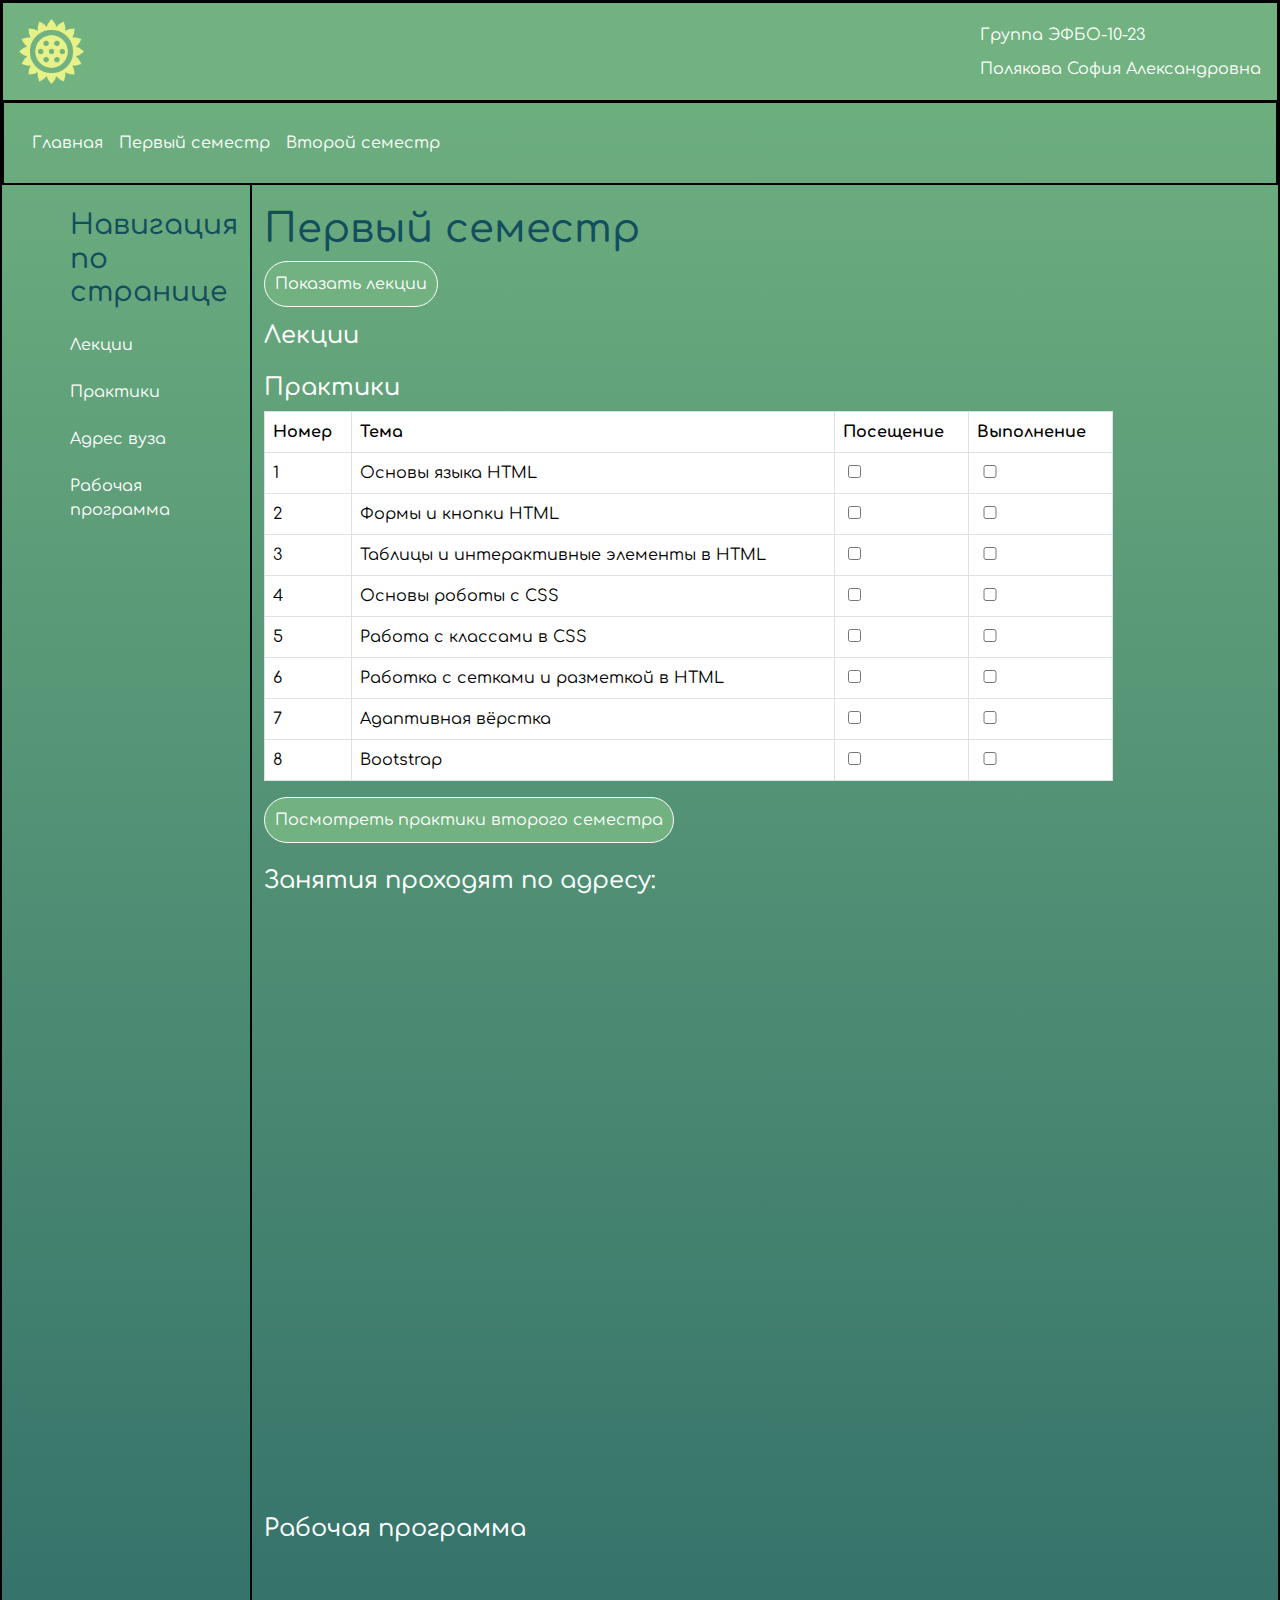
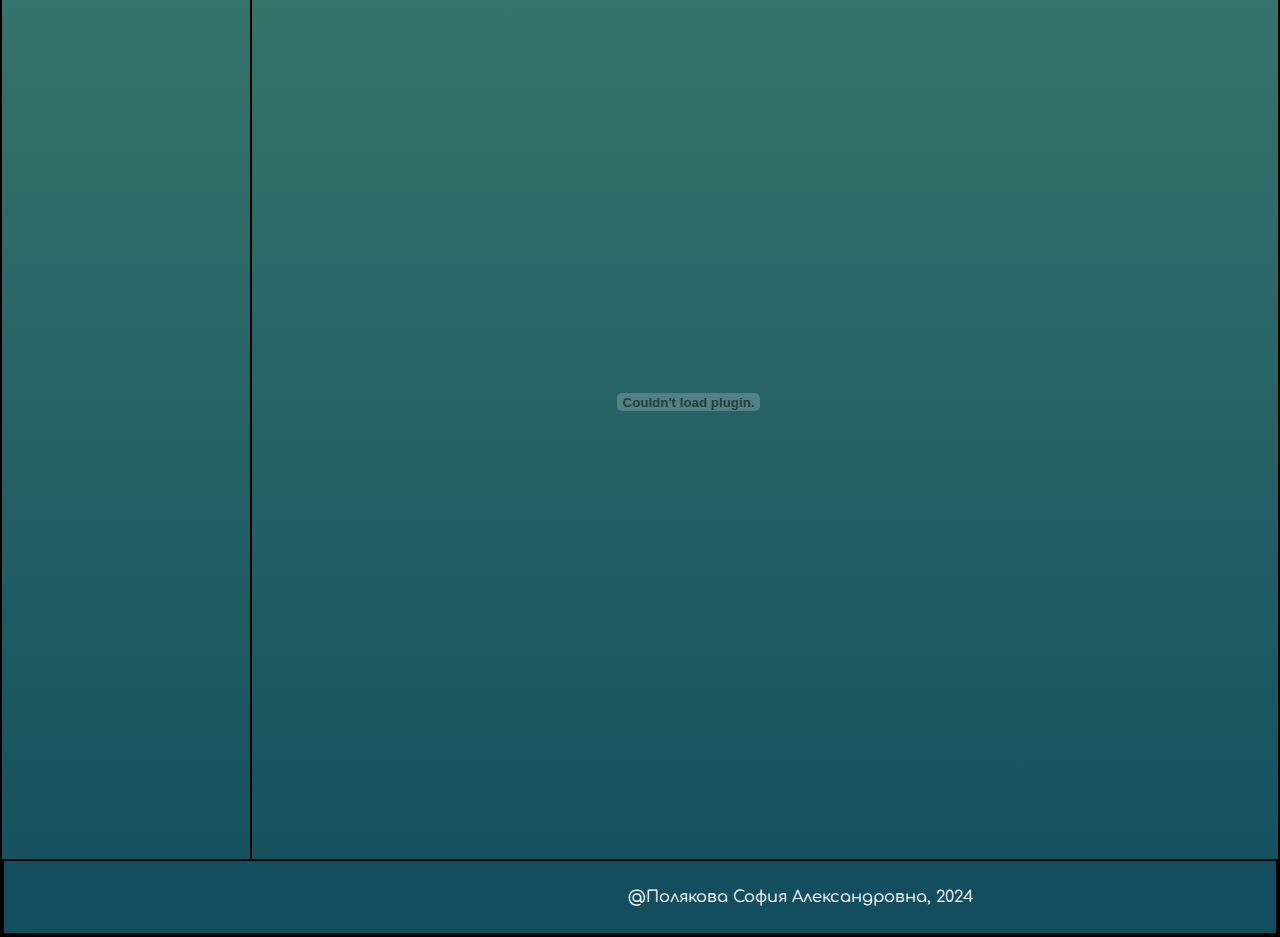
<file: first-semestr.html>
<!DOCTYPE html>
<html lang="en">
<head>
    <meta charset="UTF-8">
    <meta name="viewport" content="width=device-width, initial-scale=1.0">
    <title>Document</title>
    <link href="https://cdn.jsdelivr.net/npm/bootstrap@5.3.3/dist/css/bootstrap.min.css" rel="stylesheet" integrity="sha384-QWTKZyjpPEjISv5WaRU9OFeRpok6YctnYmDr5pNlyT2bRjXh0JMhjY6hW+ALEwIH" crossorigin="anonymous">
    <link rel="stylesheet" href="style.css">
    <link rel="icon" type="image/png" href="/star.png">
</head>
<body>
    <header class="header p-3">
        <div class="logo mr-3">
            <img src="Sunflower.png" alt="Тут будет логотип" width="65px">
        </div>
        <div class="logo-content">
            <p class="logo-text mb-0">Группа ЭФБО-10-23</p>
            <p class="logo-text mb-0">Полякова София Александровна</p>
        </div>
    </header>

    <nav class="menu navbar navbar-expand-lg navbar-dark">
        <ul class="navbar-nav">
            <li class="nav-item">
                <a class="nav-link" href="index.html">Главная</a>
            </li>
            <li class="nav-item">
                <a class="nav-link" href="first-semestr.html">Первый семестр</a>
            </li>
            <li class="nav-item">
                <a class="nav-link" href="#">Второй семестр</a>
            </li>
        </ul>
    </nav>

    <div class="container">
        <div class="row">
            <aside class="pt-4 col-md-2">
                <h3 class="aside-title">Навигация по странице</h3>
                <div class="aside-content">
                    <a class="d-block mb-2" href="#lecture">Лекции</a>
                    <a class="d-block mb-2" href="#practice">Практики</a>
                    <a class="d-block mb-2" href="#adress">Адрес вуза</a>
                    <a class="d-block mb-2" href="#programm">Рабочая программа</a>    
                </div>
            </aside>

            <section class="col-md-9">
                <h1 id="page-title">Первый семестр</h1>
                
                <div>
                    <button id="showLecturesBtn">Показать лекции</button>
                    <h4 class="table-title" id="lecture">Лекции</h4>
                    <table class="table table-bordered" id="lectureTable">
                        <thead>
                            <tr>
                                <th>Номер</th>
                                <th>Тема</th>
                                <th>Посещение</th>
                            </tr>
                        </thead>
                        <tbody>
                            <tr>
                                <td>1</td>
                                <td>Основы языка HTML</td>
                                <td><input type="checkbox" name="option1"></td>
                            </tr>
                            <tr>
                                <td>2</td>
                                <td>Углубленное изучение HTML</td>
                                <td><input type="checkbox" name="option2"></td>
                            </tr>
                            <tr>
                                <td>3</td>
                                <td>Основы работы в CSS</td>
                                <td><input type="checkbox" name="option3"></td>
                            </tr>
                            <tr>
                                <td>4</td>
                                <td>Адаптивная верстка. Flexbox и Grid Layout</td>
                                <td><input type="checkbox" name="option4"></td>
                            </tr>
                            <tr>
                                <td>5</td>
                                <td>Bootstrap - разработка фреймворков</td>
                                <td><input type="checkbox" name="option5"></td>
                            </tr>
                            <tr>
                                <td>6</td>
                                <td>Основы языка JavaScript</td>
                                <td><input type="checkbox" name="option6"></td>
                            </tr>
                            <tr>
                                <td>7</td>
                                <td>Работа с DOM и событиями в JavaScript</td>
                                <td><input type="checkbox" name="option7"></td>
                            </tr>
                            <tr>
                                <td>8</td>
                                <td>Введение в GitHub и GitHub Pages</td>
                                <td><input type="checkbox" name="option8"></td>
                            </tr>
                        </tbody>
                    </table>
                    <h4 class="table-title" id="practice">Практики</h4>
                    <table class="table table-bordered" id="practice-table">
                        <thead>
                            <tr>
                                <th>Номер</th>
                                <th>Тема</th>
                                <th>Посещение</th>
                                <th>Выполнение</th>
                            </tr>
                        </thead>
                        <tbody>
                            <tr>
                                <td>1</td>
                                <td>Основы языка HTML</td>
                                <td><input type="checkbox" name="option1" value="1"></td>
                                <td><input type="checkbox" name="option1" value="1"></td>
                            </tr>
                            <tr>
                                <td>2</td>
                                <td>Формы и кнопки HTML</td>
                                <td><input type="checkbox" name="option2" value="1"></td>
                                <td><input type="checkbox" name="option2" value="1"></td>
                            </tr>
                            <tr>
                                <td>3</td>
                                <td>Таблицы и интерактивные элементы в HTML</td>
                                <td><input type="checkbox" name="option3" value="1"></td>
                                <td><input type="checkbox" name="option3" value="1"></td>
                            </tr>
                            <tr>
                                <td>4</td>
                                <td>Основы роботы с CSS</td>
                                <td><input type="checkbox" name="option4" value="1"></td>
                                <td><input type="checkbox" name="option4" value="1"></td>
                            </tr>
                            <tr>
                                <td>5</td>
                                <td>Работа с классами в CSS</td>
                                <td><input type="checkbox" name="option5" value="1"></td>
                                <td><input type="checkbox" name="option5" value="1"></td>
                            </tr>
                            <tr>
                                <td>6</td>
                                <td>Работка с сетками и разметкой в HTML</td>
                                <td><input type="checkbox" name="option6" value="1"></td>
                                <td><input type="checkbox" name="option6" value="1"></td>
                            </tr>
                            <tr>
                                <td>7</td>
                                <td>Адаптивная вёрстка</td>
                                <td><input type="checkbox" name="option7" value="1"></td>
                                <td><input type="checkbox" name="option7" value="1"></td>
                            </tr>
                            <tr>
                                <td>8</td>
                                <td>Bootstrap</td>
                                <td><input type="checkbox" name="option8" value="1"></td>
                                <td><input type="checkbox" name="option8" value="1"></td>
                            </tr>
                        </tbody>
                    </table>
                    <button class="btn btn-primary" id="switch-semester-btn">Посмотреть практики второго семестра</button>
                </div>
                <div class="map mt-4" id="adress">
                    <h4 class="map-text">Занятия проходят по адресу:</h4>
                    <iframe class="w-100" src="https://yandex.ru/map-widget/v1/?um=constructor%3A2f0cd02bde169475718bd6aa5d7a942323107a4ee7c1f0ea71d4cbf18b0a3596&amp;source=constructor" width="100%" height="581" frameborder="0"></iframe>            
                </div>
                <div class="file mt-4" id="programm">
                    <h4 class="file-text">Рабочая программа</h4>
                    <object class="file-object" data="ПР_3_HTML_Таблицы и мультимедиа.pdf" width="100%" height="900"></object>
                </div>
            </div>
        </div>
    </div>
    <footer class="footer text-center p-4">
        <p class="footer-title mb-0">@Полякова София Александровна, 2024</p>
    </footer>

    <script>
        const secondSemesterPractices = [
            "Базовое бэкенд-приложение",
            "HTTP-запросы",
            "JSON и работа с ним",
            "HTTP-ответы",
            "Проектирование API",
            "Роутинг и его настройка",
            "NoSQL базы данных",
            "Обеспечение авторизации и доступа пользователей",
            "Работа сторонних сервисов уведомления и авторизации",
            "Основы ReactJS",
            "Работа с компонентами динамической DOM",
            "Использование хуков в React",
            "Основы микросервисной архитектуры",
            "Разработка классических модулей веб-приложений",
            "Разработка классических модулей веб-приложений"
        ];

        document.getElementById('switch-semester-btn').addEventListener('click', function() {
            const rows = document.querySelector("#practice-table tbody").rows;
            for (let i = 0; i < rows.length; i++) {
                const cells = rows[i].cells;
                if (i < secondSemesterPractices.length) {
                    cells[1].textContent = secondSemesterPractices[i];
                }
            }
        });

        document.getElementById('page-title').addEventListener('click', function() {
            alert("Вы кликнули на заголовок - так держать!");
        });

        const showLecturesBtn = document.getElementById('showLecturesBtn');
        const lectureTable = document.getElementById('lectureTable');

        showLecturesBtn.addEventListener('click', function() {
            if (lectureTable.style.display === 'none' || lectureTable.style.display === '') {
                lectureTable.style.display = 'block';
                setTimeout(function() {
                    lectureTable.style.opacity = 1;
                    lectureTable.style.maxHeight = '1000px'; 
                }, 10); 
            } else {
                lectureTable.style.opacity = 0;
                lectureTable.style.maxHeight = '0';
                setTimeout(function() {
                    lectureTable.style.display = 'none';
                }, 1000); 
            }
        });
    </script>
    <script src="https://cdn.jsdelivr.net/npm/bootstrap@5.3.3/dist/js/bootstrap.bundle.min.js" integrity="sha384-YvpcrYf0tY3lHB60NNkmXc5s9fDVZLESaAA55NDzOxhy9GkcIdslK1eN7N6jIeHz" crossorigin="anonymous"></script>
</body>
</html>
</file>
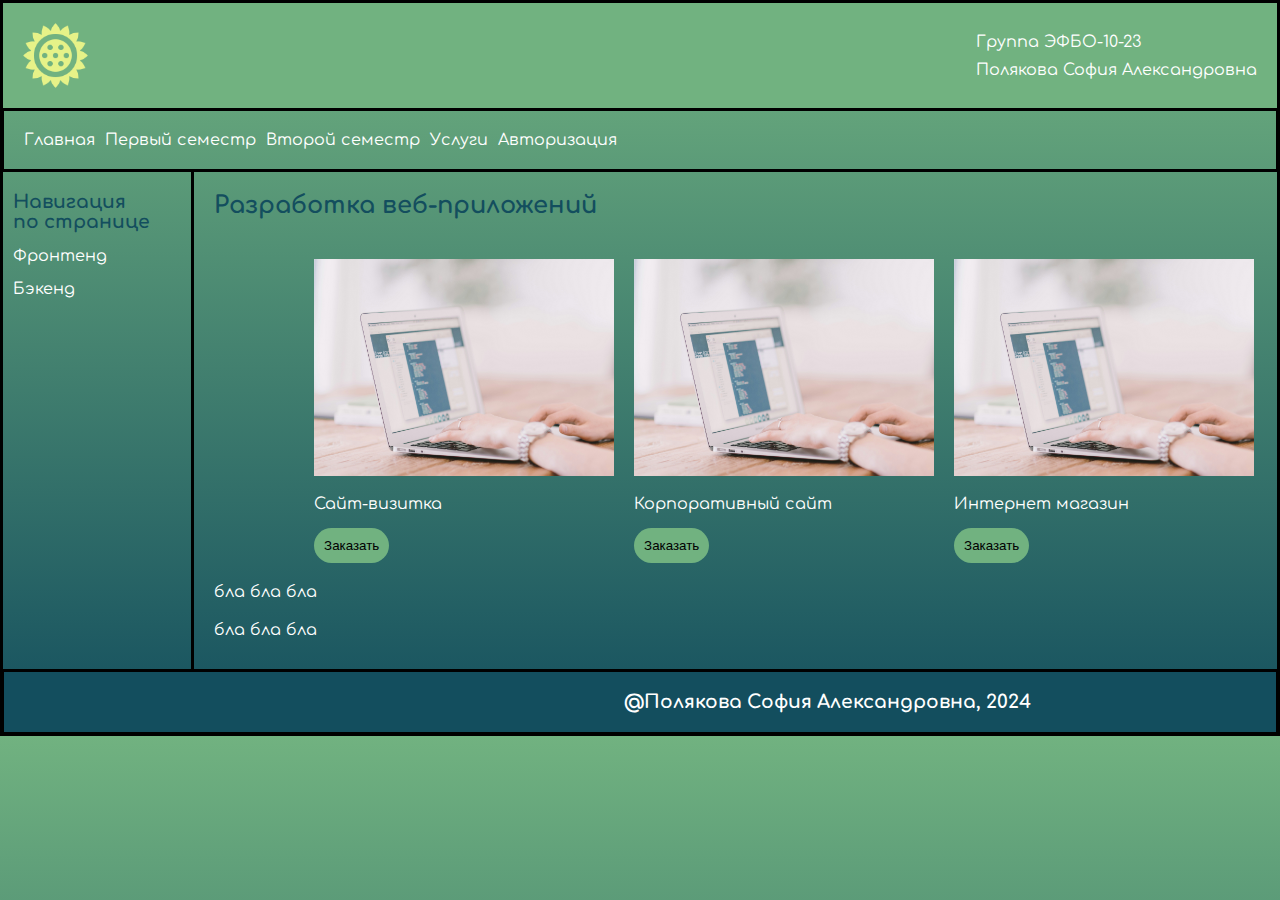
<file: second-page.html>
<!DOCTYPE html>
<html lang="en">
<head>
    <meta charset="UTF-8">
    <meta name="viewport" content="width=device-width, initial-scale=1.0">
    <title>Document</title>
    <link rel="stylesheet" href="style.css">
</head>
<body>
    <header class="header">
        <div class="logo">
            <img src="Sunflower.png" alt="Тут будет логотип" width="65px">
        </div>
        <div class="logo-content">
            <p class="logo-text">Группа ЭФБО-10-23</p>
            <p class="logo-text">Полякова София Александровна</p>
        </div>
    </header>
    <nav class="menu">
        <a class="menu-item" href="index.html">Главная</a>
        <a class="menu-item" href="first-semestr.html">Первый семестр</a>
        <a class="menu-item" href="#">Второй семестр</a>
        <a class="menu-item" href="second-page.html">Услуги</a>
        <a class="menu-item" href="#">Авторизация</a>
    </nav>
    <main class="main">
        <aside class="aside">
            <h3 class="aside-title">Навигация по странице</h3>
            <div class="aside-content">
                <a class="aside-text" href="#section-front">Фронтенд</a>
                <a class="aside-text" href="#section-back">Бэкенд</a>    
            </div>
        </aside>
        <section class="section">
            <h2 class="section-title">Разработка веб-приложений</h2>
            <div class="section-images">
                <div class="section-images-item">
                    <a href="#">
                        <img class="section-image" src="computr.jpg" alt="Тут картинка" width="300px">
                        <p class="section-images-text">Сайт-визитка</p>
                    </a>
                    <button id="openModal">Заказать</button>
                </div>
                <div class="section-images-item">
                    <a href="#">
                        <img class="section-image" src="computr.jpg" alt="Тут картинка" width="300px">
                        <p class="section-images-text">Корпоративный сайт</p>    
                    </a>
                    <button id="openModal">Заказать</button>
                </div>
                <div class="section-images-item">
                    <a href="#">
                        <img class="section-image" src="computr.jpg" alt="Тут картинка" width="300px">
                        <p class="section-images-text">Интернет магазин</p>    
                    </a>
                    <button id="openModal">Заказать</button>
                </div>
            </div>
            <div class="section-content">
                <p class="section-text">бла бла бла</p>
                <p class="section-text">бла бла бла</p>
            </div>
        </section>
        <div id="modal" class="modal">
            <span class="close">&times;</span>
            <div class="modal-content">
                <form id="contactForm">
                    <h2>Разработка веб-приложений</h2>
                    <p>Заполните форму и мы обязательно свяжемся с вами в ближайшее время для уточнения деталей</p>
                    <label for="name">Как вас зовут</label>
                    <input type="text" placeholder="например Иванов Иван Иванович" id="name" name="name" required>
                    <label for="email">Ваш e-mail</label>
                    <input type="email" placeholder="test@mail.ru" id="email" name="email" required>
                    <label for="telephone" id="telephone" name="telephone">Телефон</label>
                    <input type="tel" placeholder="+7 919 999 99 99" required>
                    <label for="country">Страна</label>
                    <select name="select">
                        <option selected value="s1">Россия</option>
                        <option value="s2">США</option>
                        <option value="s3">Китай</option>
                        <option value="s4">Беларусь</option>
                    </select>
                    <label for="start">Дата</label>
                    <input type="date" id="start" name="trip-start" min="2000-01-01" max="2027-12-31" required>
                    <label for="comments">Комментарий</label>
                    <textarea id="comments" name="comments"></textarea>
                    <div class="check">
                        <input type="checkbox">
                        <p>Согласен на обработку моих персональных данных</p>
                    </div>
                    <button type="submit">Отправить заявку</button>
                </form>
            </div>
            <div id="successMessage" style="display:none;"></div>
        </div>
    </main>
    <footer class="footer">
        <h3 class="footer-title">@Полякова София Александровна, 2024</h3>
    </footer>
    <script src="script.js"></script>
</body>
</html>
</file>
<file: style.css>
@import url('https://fonts.googleapis.com/css2?family=Comfortaa:wght@300..700&display=swap');

* {
    margin: 0;
    padding: 0;
}

body {
    font-family: "Comfortaa", sans-serif;
    font-optical-sizing: auto;
    font-weight: 400;
    font-style: normal;
    border: 2px solid black;
    background: linear-gradient(#71b280, #134e5e);
    color: white;
}

a {
    text-decoration: none;
    color: inherit;
    cursor: pointer;
}

a:hover {
    color: #134e5e;
}

a:active {
    color: #134e5e;
}

h1, h2, h3 {
    color: #134e5e;
}

.header {
    display: flex;
    flex-direction: row;
    justify-content: space-between;
    padding: 20px 20px;
    border: 1px solid black;
    background-color: #71b280;
    color: white;
}

.logo {
    display: flex;
    flex-direction: column;
    align-items: center;
    gap: 5px;
}

.logo-content {
    display: flex;
    flex-direction: column;
    gap: 10px;
    justify-content: center;
}

.logo-img {
    position: absolute;
    top: 15px;
    left: 20px;
}

.menu {
    display: flex;
    flex-direction: row;
    padding-top: 20px;
    padding-bottom: 20px;
    padding-left: 20px;
    gap: 10px;
    border: 2px solid black;
    color: white;
}

.main {
    display: grid;
    grid-template-columns: 15% 85%;
    border: 1px solid black;
}

.aside {
    display: flex;
    flex-direction: column;
    justify-content: left;
    padding-left: 10px;
    padding-right: 40px;
    padding-top: 20px;
    border-right: 3px solid black;
}

.aside-title {
    padding-bottom: 15px;
}

.aside-content {
    display: flex;
    flex-direction: column;
    gap: 15px;
}

section {
    padding-top: 20px;
    padding-left: 20px;
}

.section-introduction {
    display: flex;
    flex-direction: row;
    padding-bottom: 10px;
}

.section-introduction-content {
    margin-right: 40px;
}

.section-introduction-title {
    padding-bottom: 40px;
    transition: transform 0.3s ease;
}

.section-introduction-text{
    transition: background-color 0.5s ease;
}

.section-introduction-img {
    padding-top: 30px;
    transition: transform 0.6s ease-in-out;
    transform-origin: center;
}

.front {
    padding-bottom: 20px;
}

.front-title {
    padding-bottom: 20px;
}

.back {
    padding-bottom: 60px;
}

.back-title {
    padding-bottom: 20px;
}

.section-video {
    display: flex;
    justify-content: center;
    padding-top: 15px;
}

.footer {
    display: flex;
    flex-direction: row;
    justify-content: space-between;
    padding: 20px 20px;
    border: 2px solid black;
    background-color: #134e5e;
}

.footer-title {
    padding-left: 600px;
    color: white;
}

.footer-icons {
    display: flex;
    flex-direction: row;
    gap: 10px;
}

.section-images {
    display: flex;
    flex-direction: row;
    padding-left: 100px;
    gap: 20px;
    padding-bottom: 20px;
}

.section-title {
    padding-bottom: 40px;
}

.section-images-text {
    padding-bottom: 15px;
}

.section-image {
    padding-bottom: 15px;
}

.section-content {
    display: flex;
    flex-direction: column;
    gap: 20px;
    padding-bottom: 30px;
}

button {
    background-color: #71b280;
    border: 0;
    padding: 10px;
    border-radius: 30px;
    cursor: pointer;
}

.btn-primary {
    background-color: #71b280;
    border: 0;
    padding: 10px;
    border: white 1px solid;
    border-radius: 30px;
    cursor: pointer;
}
.btn-primary:hover {
    background-color: #426a4c;
    border: 0;
    padding: 10px;
    border: white 1px solid;
    border-radius: 30px;
    cursor: pointer;
}

button:hover {
    background-color: #54855f;
}

aside{
    border-right: 2px solid black;
}

#showLecturesBtn {
    background-color: #71b280;
    border: 0;
    color: white;
    padding: 10px;
    border: white 1px solid;
    border-radius: 30px;
    cursor: pointer;
    transition: background-color 0.3s ease;
}
#showLecturesBtn:hover {
    background-color: #426a4c;
    border: 0;
    padding: 10px;
    border: white 1px solid;
    border-radius: 30px;
    cursor: pointer;
    transition: background-color 0.3s ease;
}

#lectureTable{
    display: none;
    opacity: 0;
    transition: opacity 1s ease, max-height 1s ease;
}

.table-title{
    padding-top: 15px;
}

.container {
    padding-left: 0; 
    padding-right: 0;
}

.nav-link {
    color: white;
}

.modal {
    display: none;
    position: fixed;
    z-index: 1;
    left: 0;
    top: 0;
    width: 100%;
    height: 100%;
    overflow: auto;
    background-color: rgb(0,0,0); 
    background-color: rgba(0,0,0,0.4); 
}

.modal-content {
    background-color: #fefefe;
    margin: 15% auto; 
    padding: 20px;
    border: 1px solid #888;
    width: 80%; 
}

.close {
    color: #aaa; 
    float: right;
    font-size: 28px;
    font-weight: bold;
}

.close:hover,
.close:focus {
    color: black;
    text-decoration: none;
    cursor: pointer;
}

form {
    display: flex;
    flex-direction: column;
    gap: 10px;
    color: black;
}

input {
    width: 20%;
}
select {
    width: 20%;
}
textarea {
    width: 20%;
}

.check {
    display: flex;
    flex-direction: row;
}


@media (max-width: 1024px) {
    .footer-title {
        padding-left: 350px;
    }

    .section-introduction-img {
        padding-right: 15px;
    }

    .section-introduction-content {
        margin-right: 20px;
    }

    .map-frame {
        width: 90%;
    }

    .file-object {
        width: 80%;
    }

    .section-images {
        padding-left: 30px;
        flex-wrap: wrap;
    }
}

@media (max-width: 480px) {
    *{
        overflow-x: scroll;
    }

    .menu {
        font-size: 12px;
        gap: 10px;
    }

    .main {
        grid-template-columns: 27% 73%;
    }

    .aside {
        padding-right: 5px;
    }

    .section-introduction-img {
        width: 300px;
        height: 82px;
    }

    .video {
        width: 289px; 
        height: 151px;
    }

    .footer-title {
        padding-left: 0;
    }

    .table {
        width: 300px;
        overflow-x: scroll;
    }
    .table-practice{
        width: 300px;
        overflow-x: scroll;
    }

    .file-object {
        width: 347px;
        height: 500px;
    }

    .section-images {
        flex-direction: column;
    }

    .section-image {
        width: 250px;
    }

    input {
        width: 60%;
    }

    textarea {
        width: 60%;
    }

}
</file>
